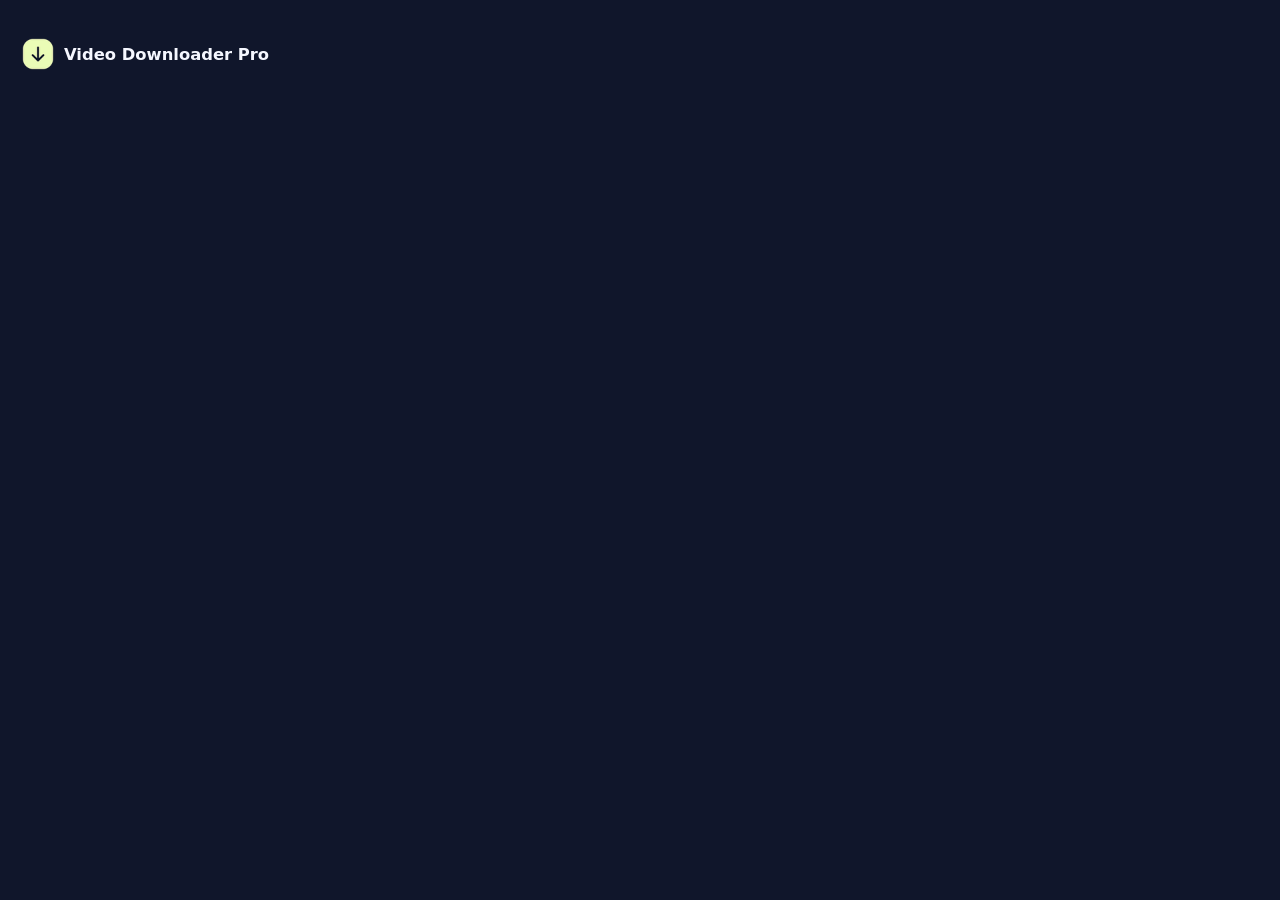
<file: browser-extension/popup.html>
<!doctype html><html><head><meta charset="utf-8"><title>Video Downloader Pro</title><style>
body{font:14px system-ui;width:340px;padding:14px;background:#10162b;color:#f5f7ff}button{display:block;margin:10px 0;padding:12px;width:100%;border:1px solid #3c496e;border-radius:10px;background:#1c2846;color:inherit;cursor:pointer;text-align:left}button:hover,button:focus-visible{border-color:#a7c6ff;outline:2px solid #689bff}button:disabled{opacity:.6}.source strong,.source span,.source small{display:block}.source span{margin-top:6px;font-size:12px;color:#cfdaef}.source small{margin-top:8px;color:#a4b6d4;overflow-wrap:anywhere}.recommended{border-color:#8dafed;background:#243b63}.hint{font-size:12px;color:#b8c9e8;line-height:1.5}
</style></head><body><h3 style="display:flex;align-items:center;gap:10px"><img src="icons/icon-48.png" width="32" height="32" alt="">Video Downloader Pro</h3><p id="intro"></p><div id="jobs" aria-live="polite"></div><script src="locales.js"></script><script src="popup.js"></script></body></html>
</file>
